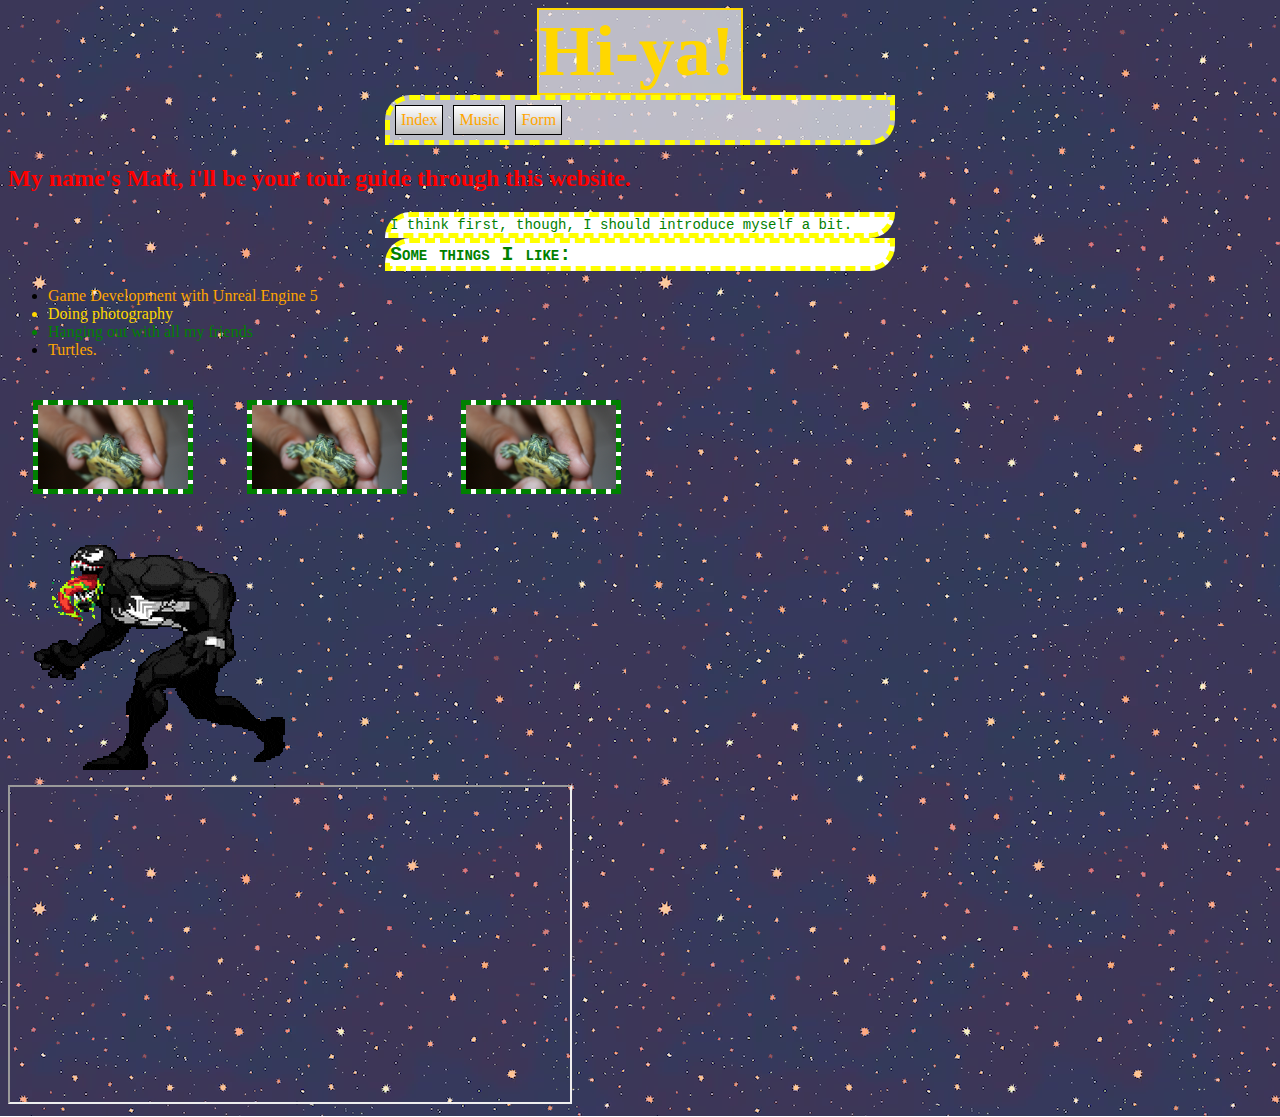
<file: index.html>
<!DOCTYPE html>
<html lang="en">
	<head> 
	<meta charset="UTF-8">
		<!-- This is a comment -->
		<!-- Reminder - Ctrl + U for page code viewing -->
	<Title> WEB110 Index </Title>
		<!-- Link to external CSS file --> 
		
		<link rel="stylesheet" type="text/css" href= "style.css">
		<style>
		
		</style>
	</head>
	<body>
	
		<div class="bg_image">
	
		</div>
		<!-- Header Division -->
		<div> 
		
			<h1 class="top_header"> Hi-ya! </h1>
		
		</div>
	
	<div class="flex_container">
		<a href="index.html"> <div> Index </div> </a>
			<a href="Music.html"> <div> Music </div> </a>
				<a href="Form.html"> <div> Form </div> </a>
		
		</div>
		
		<h2 Style= "color: Red; "> My name's Matt, i'll be your tour guide through this website. </h2>
		<p> I think first, though, I should introduce myself a bit. </p>
		<p style="font-weight: bold; font-variant: small-caps; font-size: 20px; "> Some things I like: </p>
			<ul>
				<li> <a href="https://www.unrealengine.com/en-US/unreal-engine-5" target="_blank"> Game Development with Unreal Engine 5 </a> </li>
				<li style="color: gold; "> Doing photography </li>
				<li style="color: green; ">  Hanging out with all my friends  </li>
				<li>  <a href="images/ILikeTurtles.jfif" target= "_blank"> Turtles. </a> </li>
			</ul>
		
			<img src="Images/Turtle.png" alt="turtle being held" class="heavy_border turtle_picture">
			<img src="Images/Turtle.png" alt="turtle being held" class="heavy_border turtle_picture">
			<img src="Images/Turtle.png" alt="turtle being held" class="heavy_border turtle_picture">
			
			<div> 
			<image src="Images/Venom.gif" alt=Venom walking gif">
			</div>
			<iframe width="560" height="315" 
			src="https://www.youtube.com/embed/i_KX8nS_pHc?si=glrn2u4kzjKvc8Ow" 
			title="YouTube video player"
			allow="accelerometer; 
			autoplay; 
			clipboard-write; 
			encrypted-media;
			gyroscope; 
			picture-in-picture; 
			web-share"
			referrerpolicy="strict-origin-when-cross-origin" 
			allowfullscreen>
			</iframe>
			
			
				
	</body>
</html>
</file>
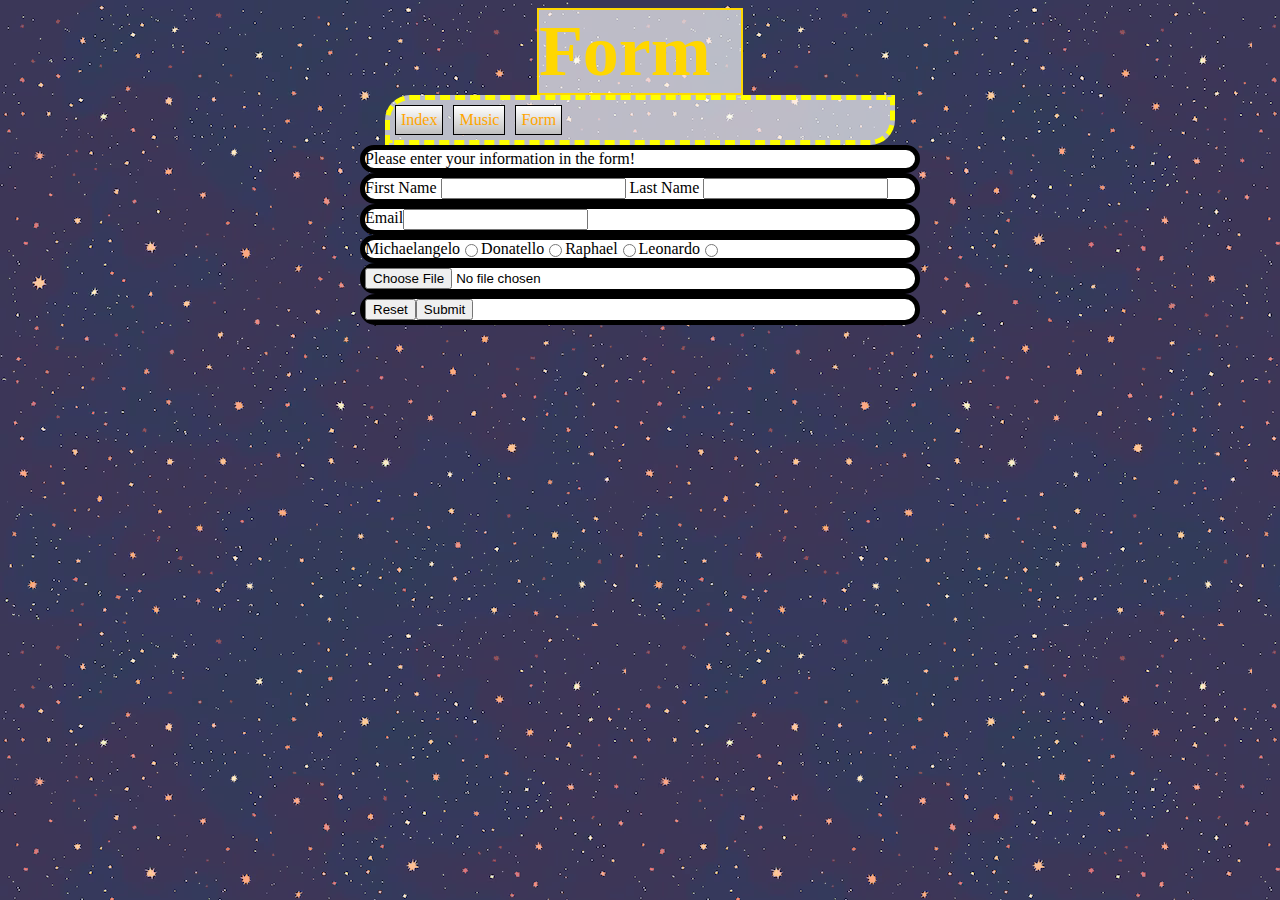
<file: Form.html>
<!DOCTYPE html>
<html lang="en">
	<head> 
	<meta charset="UTF-8">
		<!-- This is a comment -->
		<!-- Reminder - Ctrl + U for page code viewing -->
	<Title> WEB110 Index </Title>
		<!-- Link to external CSS file --> 
		
		<link rel="stylesheet" type="text/css" href= "style.css">
		<style>
		
		</style>
	</head>
	<body>
	
		<div class="bg_image">
	
		</div>
		<!-- Header Division -->
		<div> 
		
			<h1 class="top_header"> Form </h1>
		
		</div>
	
	<div class="flex_container">
		<a href="index.html"> <div> Index </div> </a>
			<a href="Music.html"> <div> Music </div> </a>
				<a href="Form.html"> <div> Form </div> </a>
		
		</div>
		<div class="flex_container3">
		
		<h> Please enter your information in the form! </h>
		
		</div>
		
		<div class="flex_container3">
			<form>
			<Label for="F_Name"> First Name </label>
			<input type="text" id="F_Name">
			
			<Label for="L_Name"> Last Name  </label>
			<input type="text" id="L_Name">
			
			</div>
			
			<div class="flex_container3">
			<Label for="Email_Add"> Email </label>
			<input type="email" id="Email_Add">
			</div>
			
			
			<div class="flex_container3">
			<Label for="A_Option"> Michaelangelo </label>
			<input type="radio" id="A_Option">
			
				<Label for="B_Option"> Donatello </label>
			<input type="radio" id="B_Option">
			
				<Label for="C_Option"> Raphael </label>
			<input type="radio" id="C_Option" >
			
				<Label for="D_Option"> Leonardo </label>
			<input type="radio" id="D_Option">
			
			</div>
			
			<div class="flex_container3">
			
			<input type="file">
			
			</div>
			<div class="flex_container3">
			<input type="reset" value="Reset">
			<input type="submit" value="Submit">
			</div>
			
			
			</div>
			</form>
			
				
	</body>
</html>
</file>
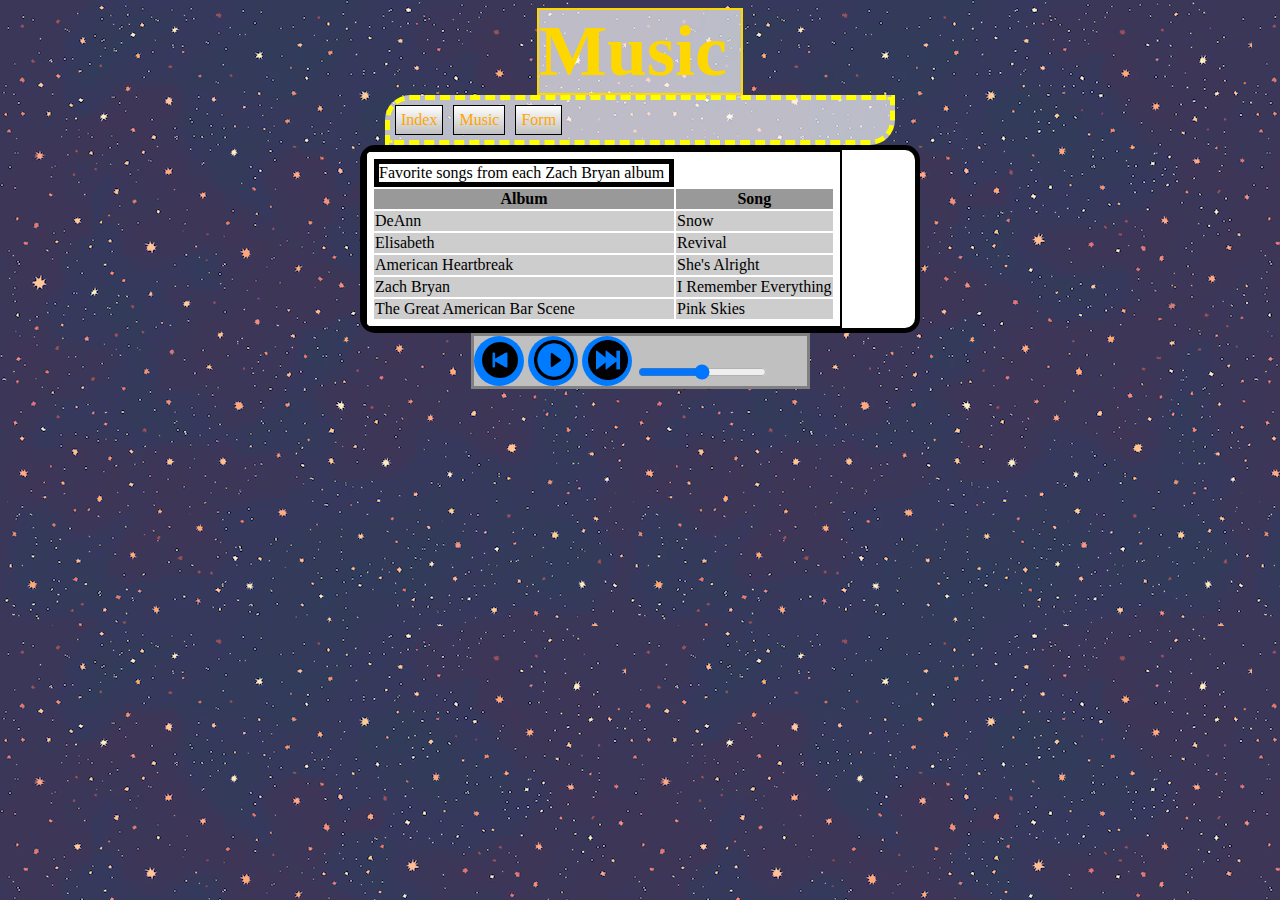
<file: Music.html>
<!DOCTYPE html>
<html lang="en">
	<head> 
	<meta charset="UTF-8">
		<!-- This is a comment -->
		<!-- Reminder - Ctrl + U for page code viewing -->
	<Title> WEB110 Music Player </Title>
		<!-- Link to external CSS file --> 
		
		<link rel="stylesheet" type="text/css" href= "style.css">
		<style>
		
		</style>
	</head>
	<body>
	
		<!-- Header Division -->
		<div> 
		
			<h1 class="top_header"> Music </h1>
		
		</div>
	
	<div class="flex_container">
		<a href="index.html"> <div> Index </div> </a>
			<a href="Music.html"> <div> Music </div> </a>
				<a href="Form.html"> <div> Form </div> </a>
		
		</div>
		
		
		
		
		
		
		
	<div class="flex_container3">	
		<table> 
	
	
			<caption class="flex_container4" > Favorite songs from each Zach Bryan album </caption>
		
			<!-- TR = Table Row, TD = Table Data, TR = Table Row -->
			
			<tr>
				<th> Album </th>
				<th> Song </th>
				
			</tr> 
			<tr> 
				<td> DeAnn </td> 
				<td> Snow </td> 
			</tr>
			<tr> 
				<td> Elisabeth </td> 
				<td> Revival </td> 
			</tr>
			
			<tr> 
				<td> American Heartbreak </td> 
				<td> She's Alright </td> 
				
			<tr> 
				<td> Zach Bryan </td> 
				<td> I Remember Everything </td> 
				
			<tr> 
				<td> The Great American Bar Scene </td> 
				<td> Pink Skies </td> 
			</tr>
			</tr>
			</tr>
		
		</table>
		</div>
		
		
		<div class="controls">
    
        <button id="back" class="custom-button" width: 20px;>
         			<img src="Images/back.png" alt="back">
        </button>
        <button id="play-pause" class="custom-button">
            <img src="Images/play.png" alt="Play" class="custom">
        </button>
        <button id="forward" class="custom-button">
            <img src="Images/forward.png" alt="Forward" class="custom">
        </button>
    
    
        <input type="range" id="volume" min="0" max="1" step="0.1">
   
</div>
	
	</body>
</html>
</file>
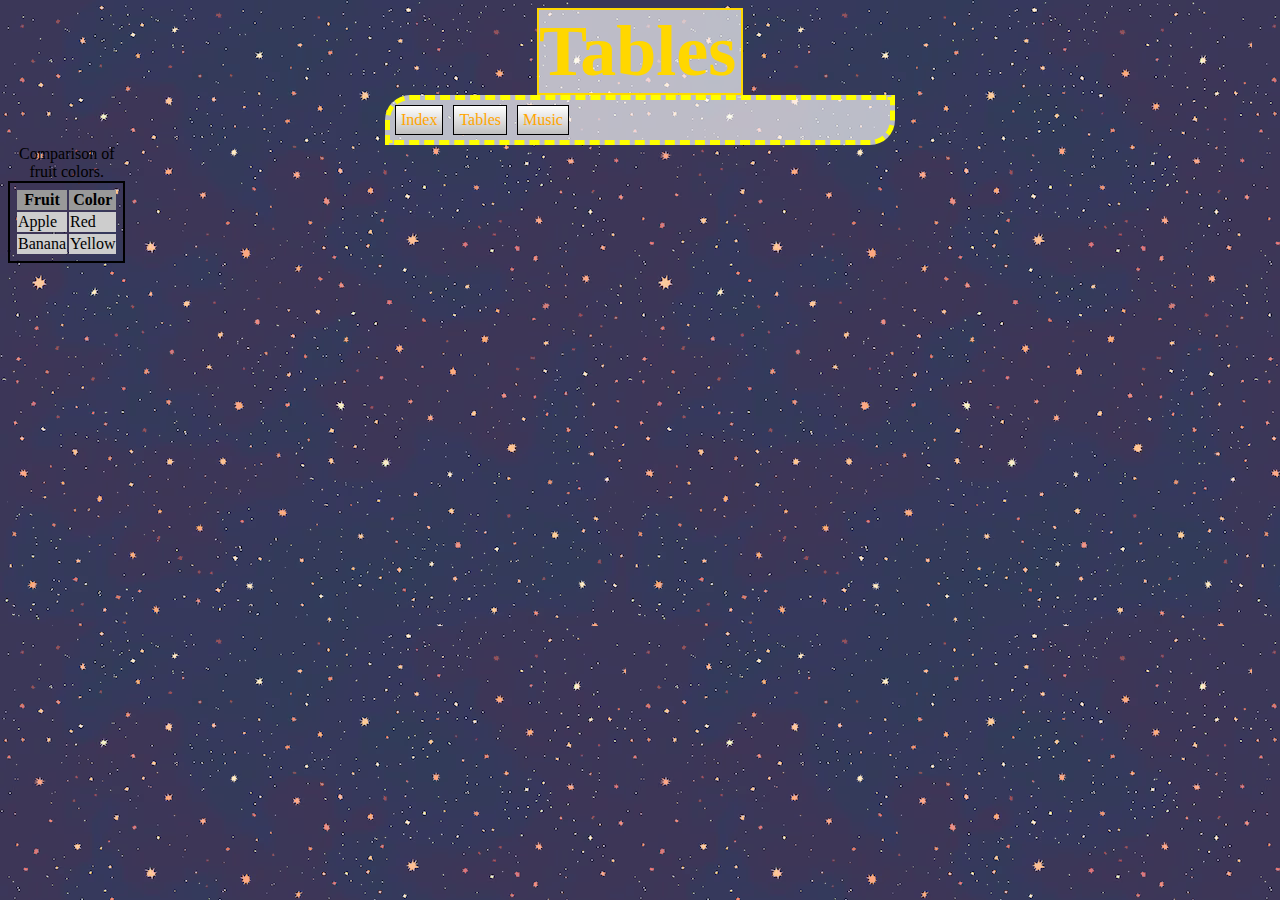
<file: Tables.html>
<!DOCTYPE html>
<html lang="en">
	<head> 
	<meta charset="UTF-8">
		<!-- This is a comment -->
		<!-- Reminder - Ctrl + U for page code viewing -->
	<Title> WEB110 Tables </Title>
		<!-- Link to external CSS file --> 
		
		<link rel="stylesheet" type="text/css" href= "style.css">
		<style>
		
		</style>
	</head>
	<body>
	
		<!-- Header Division -->
		<div> 
		
			<h1 class="top_header"> Tables </h1>
		
		</div>
	
	<div class="flex_container">
		<a href="index.html"> <div> Index </div> </a>
			<a href="Tables.html"> <div> Tables </div> </a>
				<a href="Music.html"> <div> Music </div> </a>
		
		</div>
		
		
		
		<table> 
			<caption> Comparison of fruit colors. </caption>
		
			<!-- TR = Table Row, TD = Table Data, TR = Table Row -->
			
			<tr>
				<th> Fruit </th>
				<th> Color </th>
				
			</tr> 
			<tr> 
				<td> Apple </td> 
				<td> Red </td> 
			</tr>
			<tr> 
				<td> Banana </td> 
				<td> Yellow </td> 
			</tr>
		
		</table>
		
		
				
	</body>
</html>
</file>
<file: style.css>
/* CSS Syntax down below and such */ 
        h1 {
		color: lightgreen;
		font-size: 50pt;
		}
				body {
						background-image: url('Images/sky.png');
				}
				
				.top_header { 
					width: 16%;
					font-size: 72px;
					color: Gold;
					/* line width, line type, color */
					border: 2px solid gold;
					margin: auto;;
					background-color: #FFFFFFAA;
			
			}
			
				.heavy_border {
					/* line width, line type, color */
					border: 5px dashed green;
					margin: 25px;
					background-color: white;
			}
			
				
			
			
				P {
					color: green; 
					font-family: monospace;
					font-size: 14px;
					background-color: white;
					border : 5px dashed yellow;
					margin: 5px;
					border-radius: 25px 0px 25px 0px;
					width: 500px;
					margin: auto;
				}
				
				.flex_container {
					display: flex;
					background color: #CCCCCC;
					direction: column;
					background-color: #FFFFFFAA;
					border : 5px dashed yellow;
					margin: 5px;
					border-radius: 25px 0px 25px 0px;
					width: 500px;
						margin: auto;
				}
				
				.flex_container div{
					display: flex;
					background: linear-gradient(white, silver);
					padding: 5px;
					margin: 5px;
					Border: 1px solid black;
					
				}
				
				.flex_container3 {
					display: flex;
					background color: #CCCCCC;
					direction: column;
					background-color: white;
					border : 5px solid black;
					margin: 5px;
					border-radius: 15px 15px 15px 15px;
					width: 550px;
						margin: auto;
						
				}
				.music {
					display: flex;
					background color: #CCCCCC;
					direction: column;
					background-color: white;
					border : 5px solid black;
					margin: 5px;
					border-radius: 15px 15px 15px 15px;
					width: 272px;
					margin: auto;
				}	
				#slider {
    -webkit-appearance: none; /* Remove default styling */
    width: 100%;
    height: 8px;
    background: #ddd; /* Track color */
    border-radius: 4px;
    outline: none;
				}
				
				.controls {
					background-color: silver;
					border: 3px solid gray;
					width: 333px;
					margin-left: auto;
					margin-right: auto;
					
				}
				.flex_container div:hover{
					display: flex;
					background: linear-gradient(gray, black);
					padding: 5px;
					margin: 5px;
					Border: 1px solid black;

				}
				
				
				.turtle_picture {
				width: 150px
				
				}
				
				table { 
					color: #000000;
					border: 2px solid #000000;
					padding: 5px;
				}
				
				tr {
					border: 2px solid #000000;
					background-color: #CDCDCD;
					padding: 5px;
				}
				
				th { 
					background-color: #999999;
					
				}
					
				.rounded {
					border : 5px dashed orange;
					margin: 5px;
					border-radius: 15px 15px 15px 15px;
					width: 300px;
					
				}
				
				.ball { 
				background-color: crimson;
				width: 100px;
				height: 100px;
				border-radius: 50%;
				border: 5px solid black;
				
				}
				
				.bg_image {
			background-image: url('Images/sky.png');
			
			
				}
				
				a { 
				color: orange;
				text-decoration: none;
				text-shdow: 0px 0px black;
				
				}
				
				a:visited{
						color: purple;
				}
				
				a:hover {
					color: gold;
					text-decoration: none;
				}
				a:focus {
						color: black:
				}
				
				a:active {
						color: green;
				}
				
				.flex_container4 {
					display: flex;
					background color: #CCCCCC;
					direction: column;
					background-color: white;
					border : 5px solid black;
					margin: 5px;
					
					width: 290px;
						margin: auto;
				}	
			.custom-button {
    /* Styles for the button */
    background-color: #007BFF;
    border: none;
    border-radius: 50%;
    width: 50px;
    height: 50px;
    
    cursor: pointer;
}

.custom-button img {
    width: 40px;
    height: 40px;
	align-items:center;
}

.custom-button:hover {
    width: 70px;
    height: 70px;
	transition: width 1s;
	transition: height 1s;
	  background-color: #D74F4F;
}

.custom-button:active {
    width: 70px;
    height: 70px;
	  background-color: #8FBC8C;
}


.custom-button:focus {
    width: 55px;
    height: 55px;
	  background-color: #37549E;
}

.turtle_picture:hover {
    width: 300px;
	transition: width 1s;
</file>
